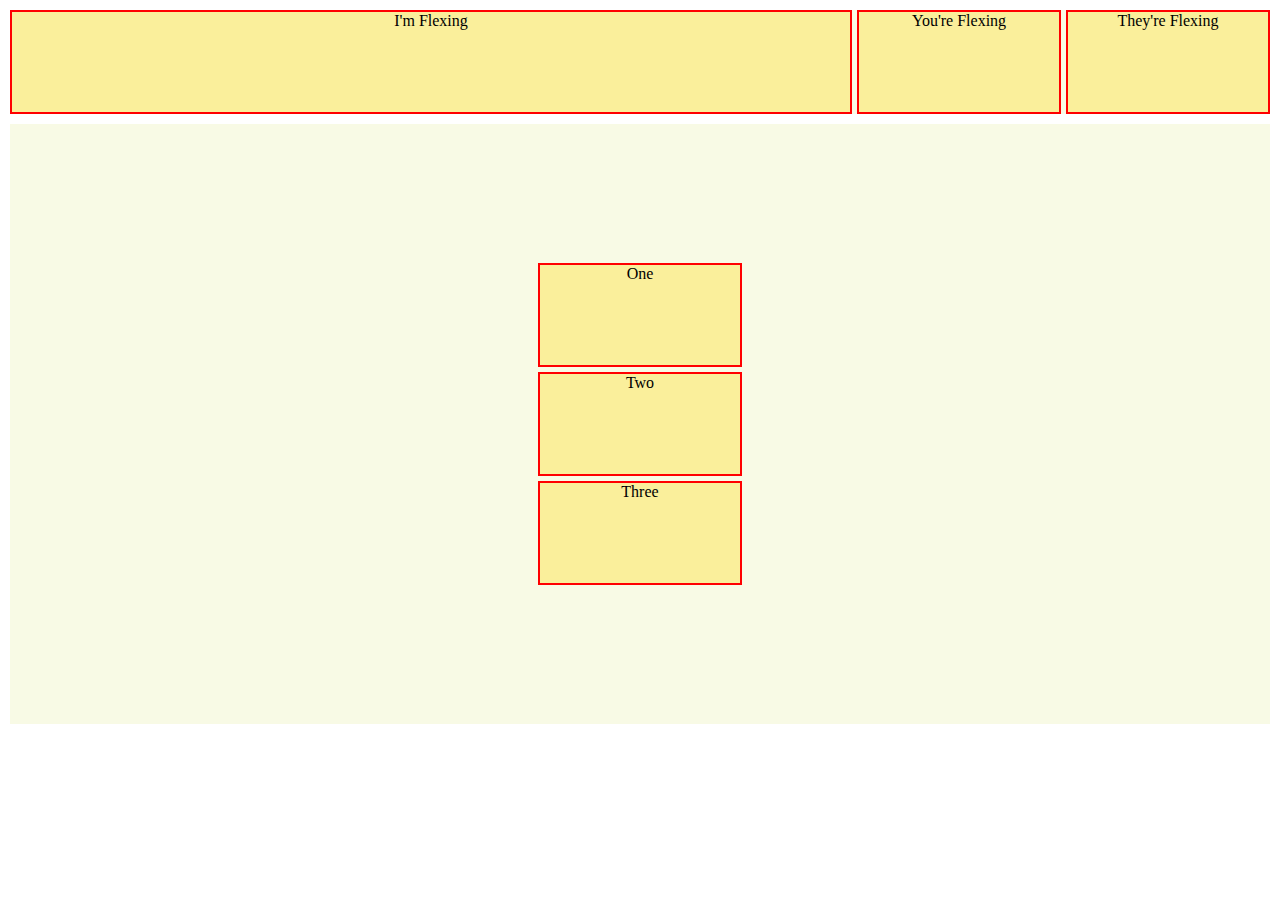
<file: flex_learning/index.html>
<!DOCTYPE html>
<html lang="en">
<head>
    <meta charset="UTF-8">
    <meta name="viewport" content="width=device-width, initial-scale=1.0">
    <title>Flexbox</title>
    <link rel="stylesheet" href="./styles.css">
</head>
<body>
    <div class="container">
        <div class="item special">
            <p>I'm Flexing</p>
        </div>
        <div class="item">
            <p>You're Flexing</p>
        </div>
        <div class="item">
            <p>They're Flexing</p>
        </div>
    </div>

    <div class="container vertical">
        <div class="item">
            <p>One</p>
        </div>
        <div class="item">
            <p>Two</p>
        </div>
        <div class="item">
            <p>Three</p>
        </div>
    </div>
</body>
</html>
</file>
<file: flex_learning/styles.css>
*{
    margin: 0;
    padding: 0;
}


.container{
    display: flex;
    background-color: #F8FAE5;
    margin: 10px;
    gap: 5px;
}

.vertical{
    flex-direction: column;
    height: 600px;
    justify-content: center;
    align-items: center;

}

.item{
    background-color: #FAEF9B;
    width: 200px;
    height: 100px;
    text-align: center;
    border: 2px solid red;
}

.special{
    flex-grow: 2;
}
</file>
